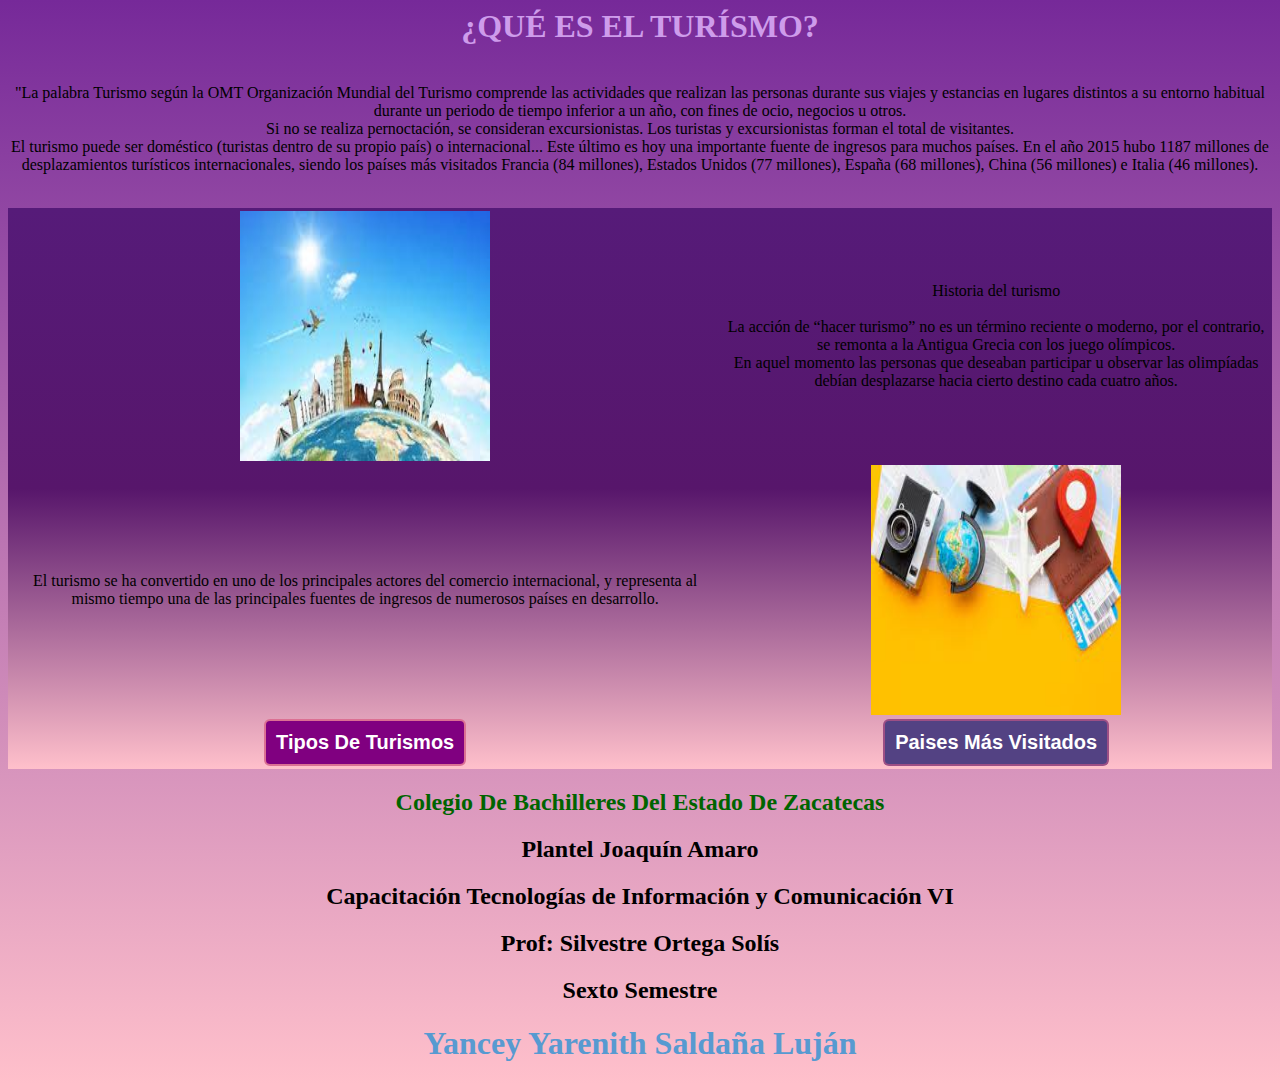
<file: index.html>
<html>
   
    <head>
        <link href="css/estilos.css" rel="stylesheet" type="text/css">
        <title>¿Que es el Turismo?</title>
        
        <meta http-equiv="Content-Type" content="text/html; charset=UTF-8">
    </head>
    <body id="fondo">
        <h1 id="titulo"> ¿QUÉ ES EL TURÍSMO?  </h1>
        <p align="center">
        </br> "La palabra Turismo según la OMT Organización Mundial del Turismo comprende
        las actividades que realizan las personas durante sus viajes y estancias en lugares 
        distintos a su entorno habitual durante un periodo de tiempo inferior a un año, con fines de ocio, 
        negocios u otros. <br>
        Si no se realiza pernoctación, se consideran excursionistas. Los turistas y excursionistas forman 
        el total de visitantes​. <br>
        El turismo puede ser doméstico (turistas dentro de su propio país) o internacional... Este último es hoy 
        una importante fuente de ingresos para muchos países. En el año 2015 hubo 1187 millones de desplazamientos 
        turísticos internacionales, siendo los países más visitados Francia (84 millones), Estados Unidos (77 millones),
        España (68 millones), China (56 millones) e Italia (46 millones). <br>
       <br></p>
       <table id="imagen">
            <tr>
                <td align="center"><img src="imagenes/turismo.jpeg" width="250" height="250"></td>
                <td align="center">
                         Historia del turismo <br> <br>

                        La acción de “hacer turismo” no es un término reciente o moderno, por el contrario, 
                        se remonta a la Antigua Grecia con los juego olímpicos.<br>
                        En aquel momento las personas que deseaban participar u observar las olimpíadas debían 
                        desplazarse hacia cierto destino cada cuatro años.</td>
            </tr> 
        
            <tr> 
                <td align="center">El turismo se ha convertido en uno de los principales actores del comercio 
                    internacional, y representa al mismo tiempo una de las principales fuentes 
                    de ingresos de numerosos países en desarrollo.
                </td>
                <td align="center"><img src="imagenes/turismo2.jpeg" width="250" height="250"></td>
               
                
            </tr>
     
            <tr> 
                
                <td align="center">  <a href="tipos_de_turismos.html"><button id="Boton_1">Tipos De Turismos</button></a> </td>
                <td align="center" <a href="paises_mas_visitados.html"><button id="Boton_4">Paises Más Visitados</button></a></td>
            </tr>
       </table>
       
          <h2 id="colegio">Colegio De Bachilleres Del Estado De Zacatecas</h2>
          <h2 align="center"> Plantel Joaquín Amaro </h2>
          <h2 align="center">Capacitación Tecnologías de Información y Comunicación VI</h2>
          <h2 align="center">Prof: Silvestre Ortega Solís </h2>
          <h2 align="center"> Sexto Semestre </h2>
          <h1 id="nombre">Yancey Yarenith Saldaña Luján</h1>
    
    
    
    </body>
</html>
</file>
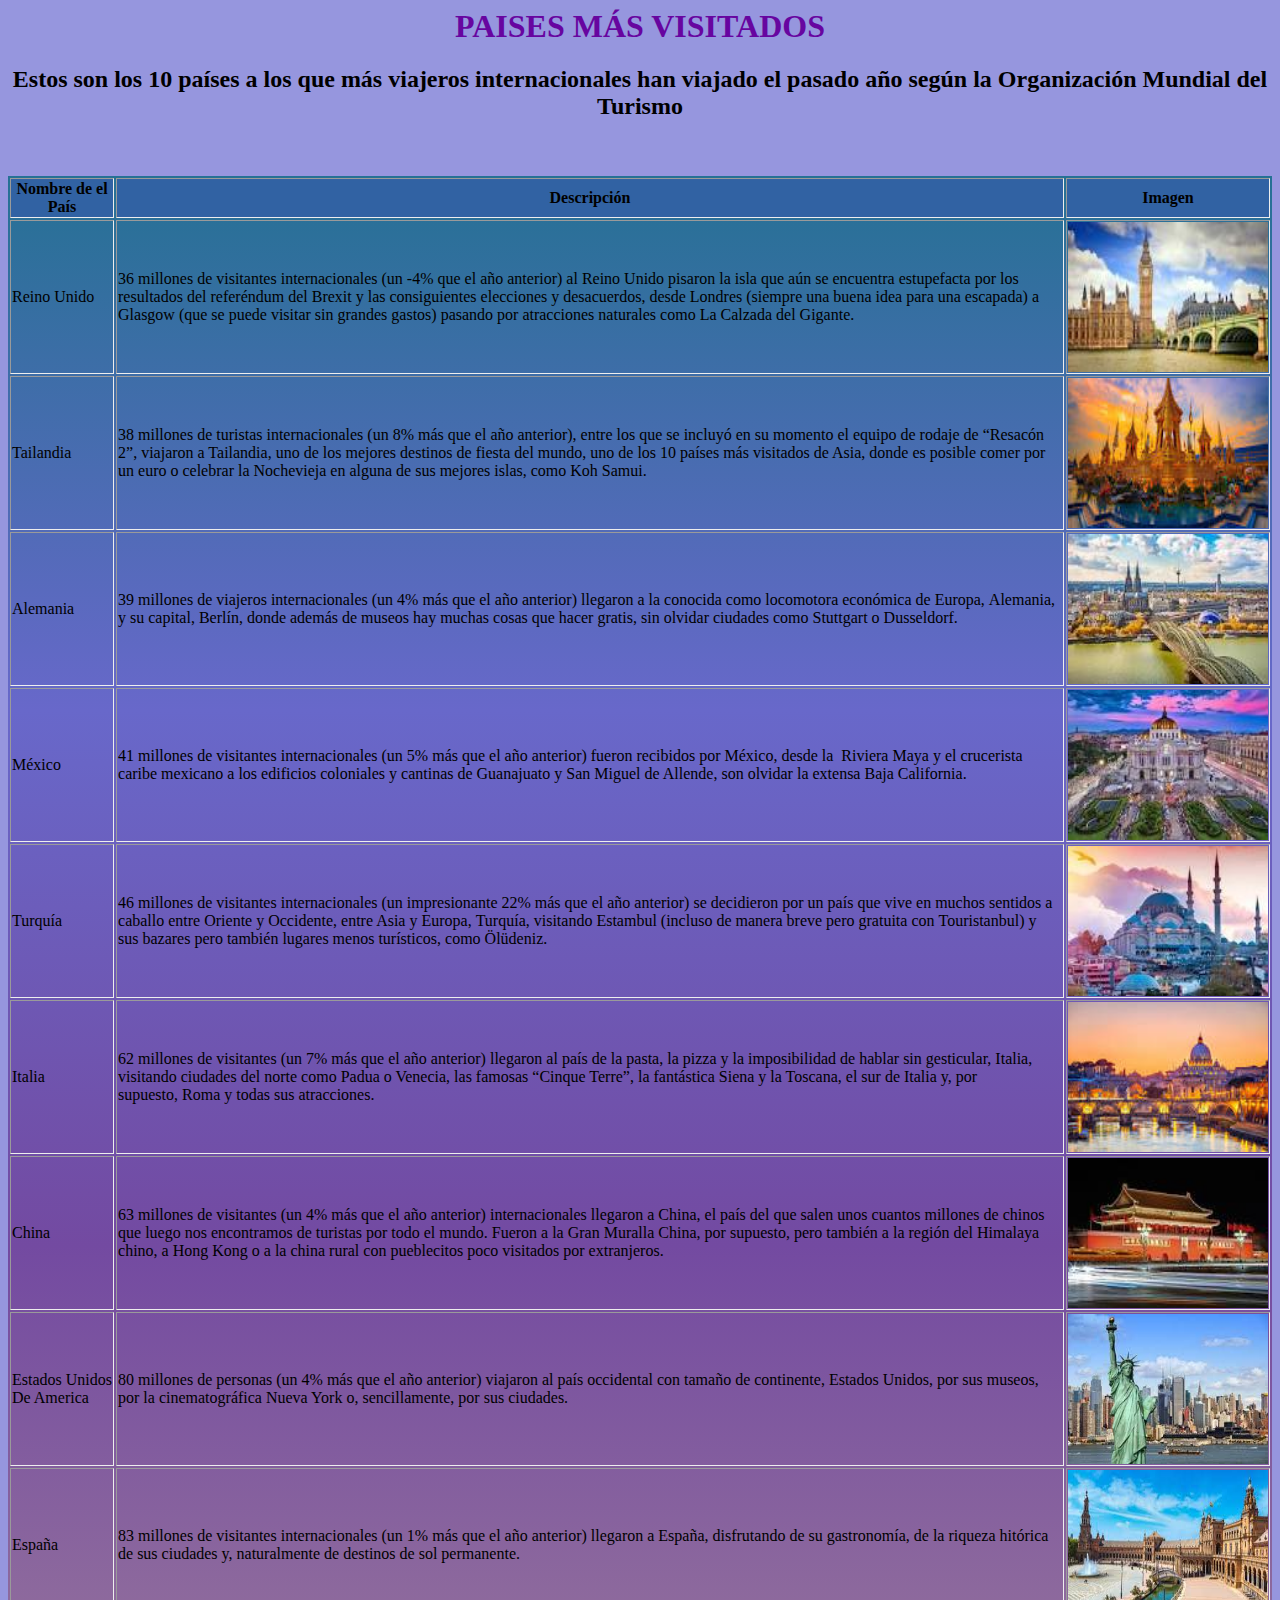
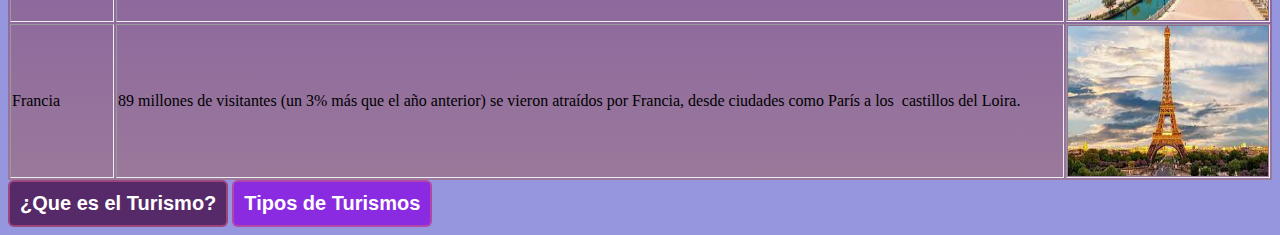
<file: paises_mas_visitados.html>
<html>
   
    <head>
            <link href="css/estilos.css" rel="stylesheet" type="text/css">
        <title>Paises Más Visitados</title>
        
        <meta http-equiv="Content-Type" content="text/html; charset=UTF-8">
    </head>
    <body>
        <h1 id="titulo2"> PAISES MÁS VISITADOS</h1>
   
           <h2 align="center">Estos son los 10 países a los que más viajeros internacionales han viajado el pasado año según la
            Organización Mundial del Turismo </h2>
           <br>  <br>
  
        <table border="1">
            <thead>
                <tr>
                    <th>Nombre de el País</th>
                    <th>Descripción</th>
                    <th>Imagen</th>
                </tr>
            </thead>
            <tbody>
                <tr>
                    <td>Reino Unido</td>
                    <td>36 millones de visitantes internacionales (un -4% que el año anterior) al Reino Unido pisaron la 
                        isla que aún se encuentra estupefacta por los resultados del referéndum del Brexit y las consiguientes 
                        elecciones y desacuerdos, desde Londres (siempre una buena idea para una escapada) a Glasgow (que se 
                        puede visitar sin grandes gastos) pasando por atracciones naturales como La Calzada del Gigante.
                        </td>
                    <td><img src="imagenes/reinounido.jpeg" width="200" height="150"> </td>
                </tr>
                <tr>
                    <td>Tailandia</td>
                    <td>38 millones de turistas internacionales (un 8% más que el año anterior), entre los que se incluyó en su
                        momento el equipo de rodaje de “Resacón 2”, viajaron a Tailandia, uno de los mejores destinos de fiesta del
                        mundo, uno de los 10 países más visitados de Asia, donde es posible comer por un euro o celebrar la Nochevieja 
                        en alguna de sus mejores islas, como Koh Samui.</td>
                    <td>  <img src="imagenes/tailandia.jpeg" width="200" height="150"> </td>
                </tr> 
                <tr>
                    <td>Alemania</td>
                    <td>39 millones de viajeros internacionales (un 4% más que el año anterior) llegaron a la conocida como locomotora
                        económica de Europa, Alemania, y su capital, Berlín, donde además de museos hay muchas cosas que hacer gratis, 
                        sin olvidar ciudades como Stuttgart o Dusseldorf.</td>
                    <td><img src="imagenes/alemania.jpeg" width="200" height="150">  </td>
                </tr>
                <tr>
                    <td>México</td>
                    <td>41 millones de visitantes internacionales (un 5% más que el año anterior) fueron recibidos por México, desde la 
                        Riviera Maya y el crucerista caribe mexicano a los edificios coloniales y cantinas de Guanajuato y San Miguel de 
                        Allende, son olvidar la extensa Baja California.</td>
                    <td><img src="imagenes/mexico.jpeg" width="200" height="150"> </td>
                </tr>
                <tr>
                    <td>Turquía</td>
                    <td>46 millones de visitantes internacionales (un impresionante 22% más que el año anterior) se decidieron por un país
                        que vive en muchos sentidos a caballo entre Oriente y Occidente, entre Asia y Europa, Turquía, visitando Estambul
                        (incluso de manera breve pero gratuita con Touristanbul) y sus bazares pero también lugares menos turísticos, como
                        Ölüdeniz.</td>
                    <td><img src="imagenes/turquia.jpeg" width="200" height="150"></td>
                </tr>
                <tr>
                    <td>Italia</td>
                    <td> 62 millones de visitantes (un 7% más que el año anterior) llegaron al país de la pasta, la pizza y la imposibilidad
                        de hablar sin gesticular, Italia, visitando ciudades del norte como Padua o Venecia, las famosas “Cinque Terre”, la 
                        fantástica Siena y la Toscana, el sur de Italia y, por supuesto, Roma y todas sus atracciones.</td>
                    <td><img src="imagenes/italia.jpeg" width="200" height="150"></td>
                </tr>
                <tr>
                    <td>China</td>
                    <td>63 millones de visitantes (un 4% más que el año anterior) internacionales llegaron a China, el país del que salen unos
                        cuantos millones de chinos que luego nos encontramos de turistas por todo el mundo. Fueron a la Gran Muralla China, 
                        por supuesto, pero también a la región del Himalaya chino, a Hong Kong o a la china rural con pueblecitos poco visitados
                        por extranjeros.</td>
                    <td><img src="imagenes/china.jpeg" width="200" height="150"></td>
                </tr>
                <tr>
                    <td> Estados Unidos De America</td>
                    <td>80 millones de personas (un 4% más que el año anterior) viajaron al país occidental con tamaño de continente, Estados 
                        Unidos, por sus museos, por la cinematográfica Nueva York o, sencillamente, por sus ciudades.</td>
                    <td><img src="imagenes/estados.jpeg" width="200" height="150"></td>
                </tr>
                <tr>
                    <td>España</td>
                    <td>83 millones de visitantes internacionales (un 1% más que el año anterior) llegaron a España, disfrutando de su gastronomía,
                        de la riqueza hitórica de sus ciudades y, naturalmente de destinos de sol permanente.</td>
                    <td><img src="imagenes/españa.jpeg" width="200" height="150"></td>
                </tr>
                <tr>
                    <td>Francia</td>
                    <td>89 millones de visitantes (un 3% más que el año anterior) se vieron atraídos por Francia, desde ciudades como París a los 
                        castillos del Loira.</td>
                    <td><img src="imagenes/francia.jpeg" width="200" height="150"></td>
                </tr>
            </tbody>
            <tfoot>
               
                
                
            </tfoot>
        </table>
        <a href="index.html"><button id=Boton_3> ¿Que es el Turismo?</button></a>
        <a href="tipos_de_turismos.html"><button id=Boton_6>Tipos de Turismos</button></a>
                
    </body>
</html>
</file>
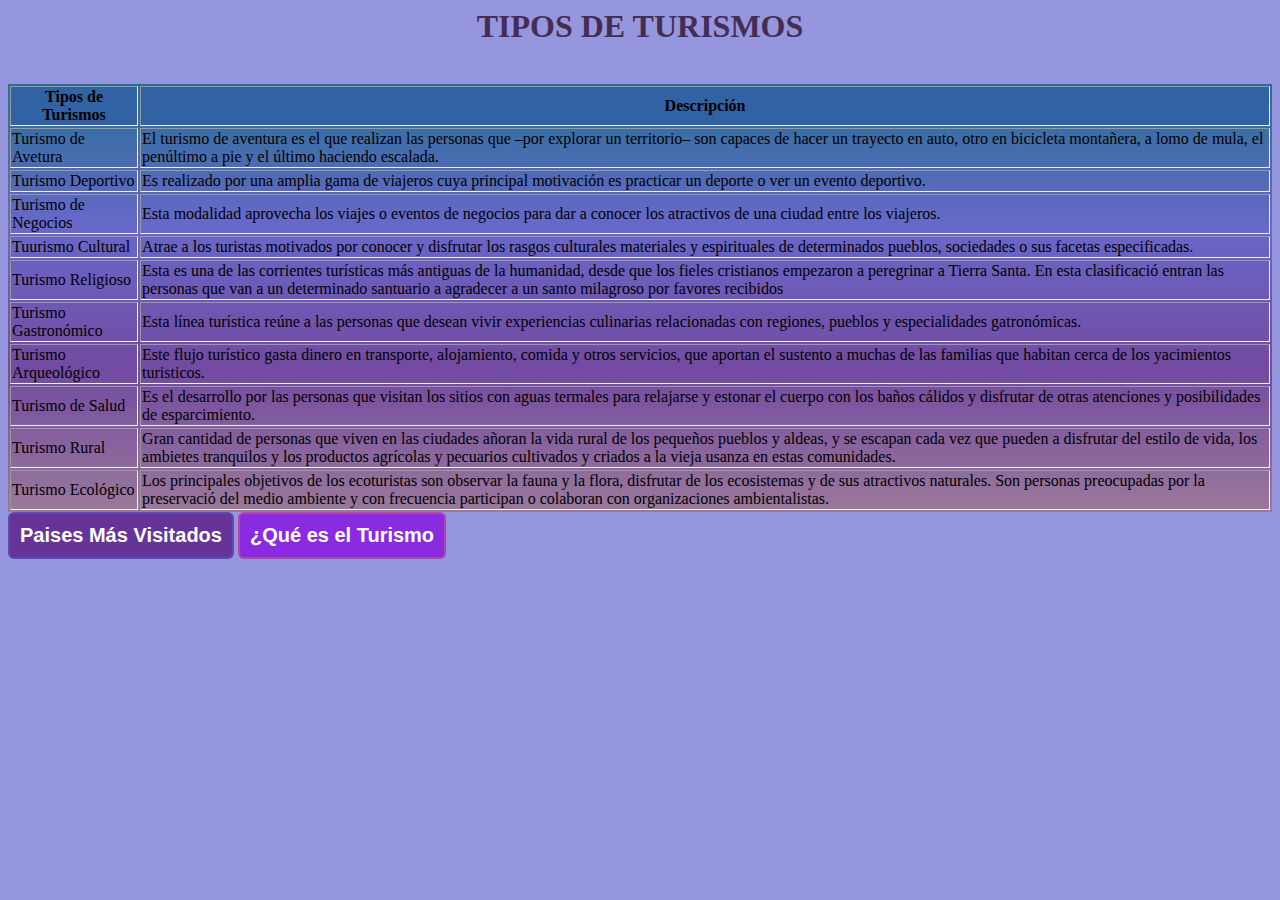
<file: tipos_de_turismos.html>
<html>
   
    <head>
            <link href="css/estilos.css" rel="stylesheet" type="text/css">
        <title>Pagina de Turismo</title>
        
        <meta http-equiv="Content-Type" content="text/html; charset=UTF-8">
    </head>
    <body>
   
        <h1 id="tipos"> TIPOS DE TURISMOS</h1> 
        <br>
       
     <table border="3">
    <thead>
       <tr>
           <th> Tipos de Turismos </th>
           <th>  Descripción      </th>
           
       </tr>   
    </thead>
       <tr>
           <td>  Turismo de Avetura   </td>
           <td> El turismo de aventura es el que realizan las personas que –por explorar un
                territorio– son capaces de hacer un trayecto en auto, otro en bicicleta 
                montañera, a lomo de mula, el penúltimo a pie y el último haciendo escalada.</td>
      </tr>
       <tr>
            <td> Turismo Deportivo    </td>
            <td>Es realizado por una amplia gama de viajeros cuya principal motivación es 
                practicar un deporte o ver un evento deportivo.</td>
       </tr>
       <tr>
           <td> Turismo de Negocios </td>
           <td> Esta modalidad aprovecha los viajes o eventos de negocios para dar a conocer los
                atractivos de una ciudad entre los viajeros.</td>
       </tr>
       <tr>
           <td> Tuurismo Cultural </td>
           <td> Atrae a los turistas motivados por conocer y disfrutar los rasgos culturales
               materiales y espirituales de determinados pueblos, sociedades o sus facetas 
            especificadas. </td>           
       </tr>
       <tr>
           <td> Turismo Religioso </td>
           <td> Esta es una de las corrientes turísticas más antiguas de la humanidad, desde 
               que los fieles cristianos empezaron a peregrinar a Tierra Santa. En esta clasificació
                entran las personas que van a un determinado santuario a agradecer a un santo milagroso
                por favores recibidos </td>
       </tr>
       <tr>
          <td>Turismo Gastronómico</td>
          <td>Esta línea turística reúne a las personas que desean vivir experiencias culinarias 
              relacionadas con regiones, pueblos y especialidades gatronómicas.</td>
       </tr>
       <tr>
           <td>Turismo Arqueológico</td>
           <td>Este flujo turístico gasta dinero en transporte, alojamiento, comida y otros servicios,
               que aportan el sustento a muchas de las familias que habitan cerca de los yacimientos 
               turisticos.</td>
       </tr>
       <tr>
           <td>Turismo de Salud</td>
           <td>Es el desarrollo por las personas que visitan los sitios con aguas termales para relajarse
               y estonar el cuerpo con los baños cálidos y disfrutar de otras atenciones y posibilidades
               de esparcimiento.</td>
       </tr>
       <tr>
           <td>Turismo Rural</td>
           <td>Gran cantidad de personas que viven en las ciudades añoran la vida rural de los pequeños 
               pueblos y aldeas, y se escapan cada vez que pueden a disfrutar del estilo de vida, los 
               ambietes tranquilos y los productos agrícolas y pecuarios cultivados y criados a la vieja
               usanza en estas comunidades.</td>
       </tr>
       <tr>
           <td>Turismo Ecológico</td>
           <td>Los principales objetivos de los ecoturistas son observar la fauna y la flora, disfrutar 
               de los ecosistemas y de sus atractivos naturales. Son personas preocupadas por la preservació
               del medio ambiente y con frecuencia participan o colaboran con organizaciones ambientalistas.
           </td>
       </tr>
       

    </table>
               <a href="paises_mas_visitados.html"><button id="Boton_2">Paises Más Visitados</button></a>
               <a href="index.html"><button id="Boton_5">¿Qué es el Turismo</button></a>

               
    </body>
</html>
</file>
<file: css/estilos.css>
body {
    color:black;
    background-color: rgba(86, 86, 202, 0.623);

}
table {
    border: 1px;
}

#Boton_1 {    
    text-decoration: none;
    padding: 10px;
    font-weight: 600;
    font-size: 20px;
    color: #ffffff;
    background-color: purple;
    border-radius: 6px;
    border: 2px solid palevioletred;
}
#Boton_2 {
    text-align: center;
    text-decoration: none;
    padding: 10px;
    font-weight: 600;
    font-size: 20px;
    color: #ffffff;
    background-color: rebeccapurple;
    border-radius: 6px;
    border: 2px solid rgba(86, 86, 202, 0.623);
}
#Boton_3 {
    text-decoration: none;
    padding: 10px;
    font-weight: 600;
    font-size: 20px;
    color: #ffffff;
    background-color: rgb(86, 41, 104);
    border-radius: 6px;
    border: 2px solid rgba(202, 86, 134, 0.623);

}
#Boton_4 {
    text-decoration: none;
    padding: 10px;
    font-weight: 600;
    font-size: 20px;
    color: #ffffff;
    background-color: rgb(83, 66, 131);
    border-radius: 6px;
    border: 2px solid rgba(202, 86, 134, 0.623);
}
 #titulo {
    text-align: center;
    color: rgb(206, 156, 235);
    background: linear-gradient(rgb(37, 113, 148), rgb(104, 104, 202), )

    
 }
 #colegio {
     text-align: center;
     color: darkgreen;
 }
 #nombre {
     text-align: center;
     color: rgb(87, 154, 209)
 }
 #tipos {
     text-align: center;
     color:  rgb(69, 44, 83);
 }
 thead {
     background: rgb(49, 98, 163);
 }
#titulo2 {
    text-align: center;
    color:  rgb(103, 5, 160);
}
table {
    background: linear-gradient(rgb(37, 113, 148), rgb(104, 104, 202), rgb(115, 74, 161), rgb(154, 121, 155) );
    
}
#imagen {
    background: linear-gradient(rgb(86, 27, 121), rgb(87, 22, 107),pink)
}
#boton_5 {
    text-decoration: none;
    padding: 10px;
    font-weight: 600;
    font-size: 20px;
    color: #ffffff;
    background-color: blueviolet;
    border-radius: 6px;
    border: 2px solid rgba(202, 86, 134, 0.623);
}
#boton_6 {
    text-decoration: none;
    padding: 10px;
    font-weight: 600;
    font-size: 20px;
    color: #ffffff;
    background-color: blueviolet;
    border-radius: 6px;
    border: 2px solid rgba(202, 86, 134, 0.623);
}
#fondo{
    background: linear-gradient(rgb(118, 41, 153),pink)
}
}
</file>
